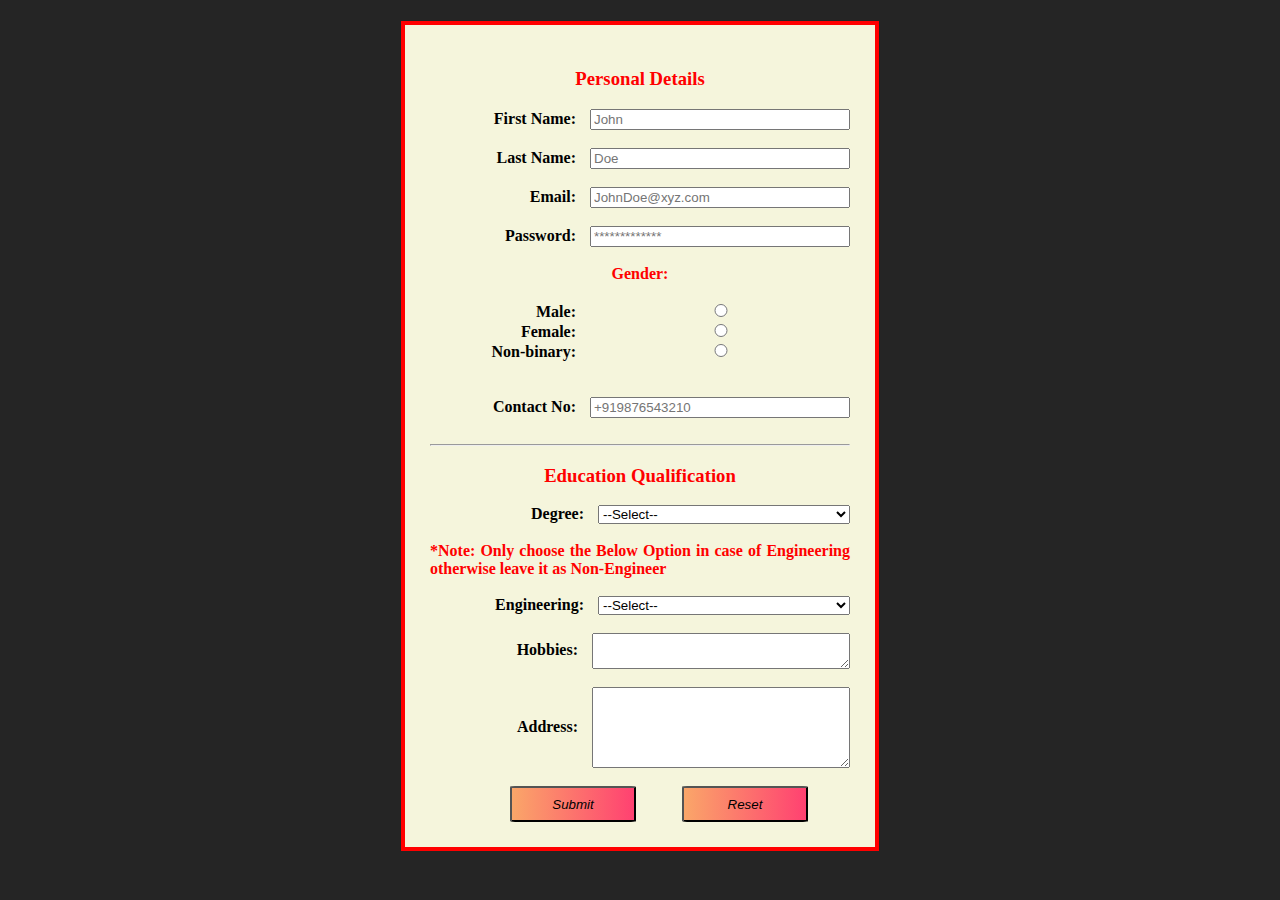
<file: index.html>
<!DOCTYPE html>
<html lang="en">

<head>
    <meta charset="UTF-8">
    <meta http-equiv="X-UA-Compatible" content="IE=edge">
    <meta name="viewport" content="width=device-width, initial-scale=1.0">
    <title>Document</title>
    <link rel="stylesheet" href="./styles.css">
    <style>
       
    </style>
</head>

<body>

    <div class="container">
        <form action="./suc.html">

            <h3>Personal Details</h3>
            <label for="Fname">First Name: </label>
            <input type="text" placeholder="John" id="Fname">
            <br><br>
            <label for="name">Last Name: </label>
            <input type="text" placeholder="Doe" id="name">
            <br><br>
            <label for="email">Email:</label>
            <input type="email" id="email" placeholder="JohnDoe@xyz.com">
            <br><br>
            <label for="pass">Password:</label>
            <input type="password" id="pass" placeholder="*************">
            <br><br>
            <strong> Gender: </strong> <br>
            <label for="male">Male: </label>
            <input type="radio"id="male " name="gender"><br>
            <label for="fMale">Female: </label>
            <input type="radio"id="fMale " name="gender"><br>
            <label for="nBinary">Non-binary: </label>
            <input type="radio"id="nBinary " name="gender"><br>
            <br><br>
            <label for="cNumber">Contact No: </label>
            <input type="text" placeholder="+919876543210">
            <br> <br>
            <hr>
            <h3>Education Qualification</h3>
            <label for="Degree">Degree:</label>
            <select name="Degree" id="Degree">
                <!-- <option value="Non-Engi"></option> -->
                <option>--Select--</option>
                <option>B.COM</option>
                <option>BSC</option>
                <option>BCA</option>
                <option>B.A</option>
                <option>Business</option>
                <option>Others</option>
            </select>
            <br> <br>
            <strong id="note">
                *Note: Only choose the Below Option in case of Engineering otherwise leave it as Non-Engineer</strong>
            <br>
            <label for="eng">Engineering: </label>
            <select name="Engineering" id="Eng">
                <option>--Select--</option>
                <option value="nEng">Non-Engineer</option>
                <option value="Civil">Civil</option>
                <option value="Mechanical">Mechanical</option>
                <option value="Electrical">Electrical</option>
                <option value="ECE">ECE</option>
                <option value="CSE">CSE</option>
                <option value="Bio-Tech">Bio-Tech</option>
            </select>
            <br><br>
            <label class="tArea" for="hobbie"> Hobbies:</label>
            <textarea name="Hobbies" id="hobbies" cols="30" rows="2"></textarea>
            <br><br>
            <label class="tArea" for="address">Address:</label>
            <textarea name="address" id="address" cols="30" rows="5"></textarea>
            <br> <br>
            <input type="submit">
            <input type="reset">
        </form>
    </div>


</body>

</html>
</file>
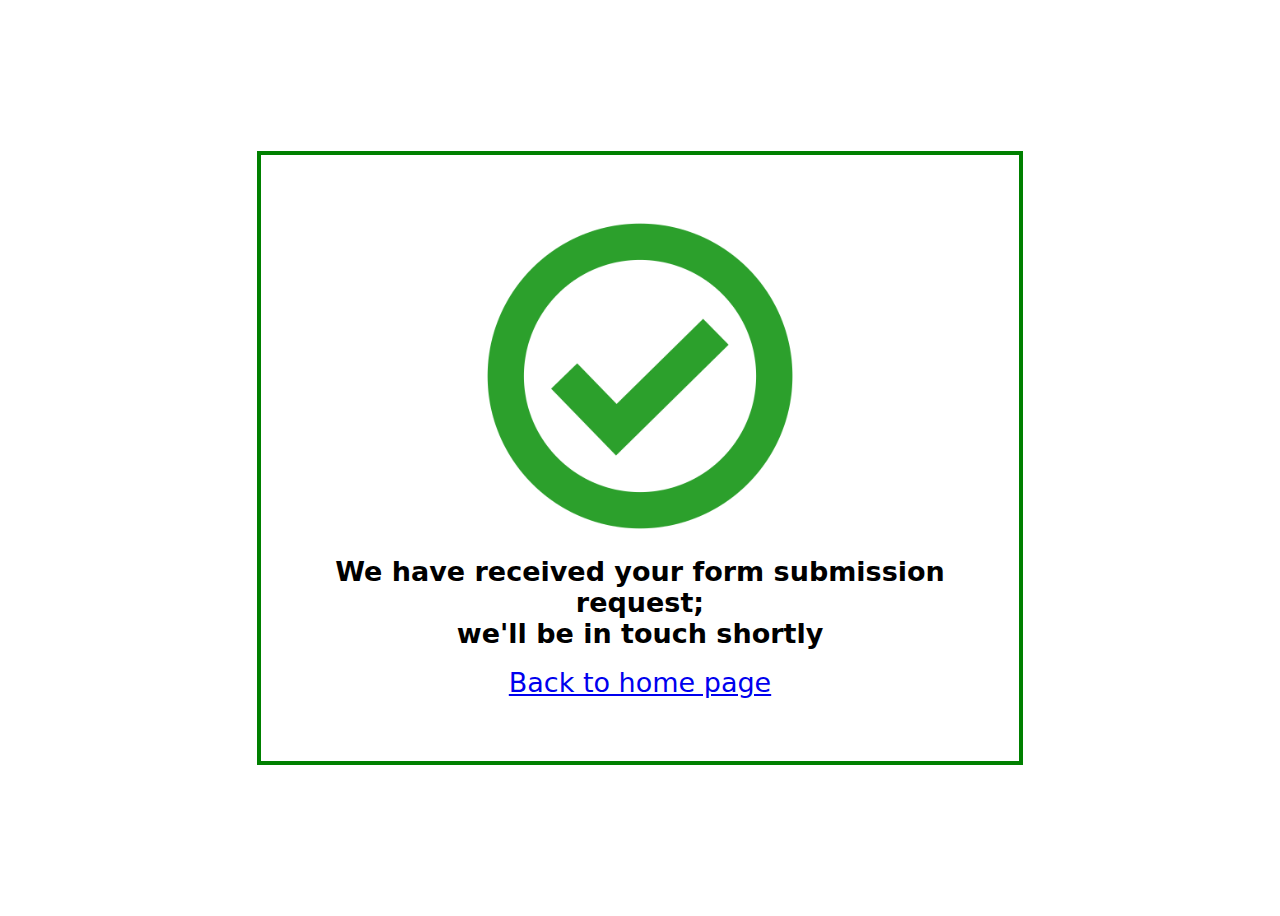
<file: suc.html>
<!DOCTYPE html>
<html lang="en">

<head>
    <meta charset="UTF-8">
    <meta http-equiv="X-UA-Compatible" content="IE=edge">
    <meta name="viewport" content="width=device-width, initial-scale=1.0">
    <title>Document</title>
    <style>
        *{
            font-family: system-ui, -apple-system, BlinkMacSystemFont, 'Segoe UI', Roboto, Oxygen, Ubuntu, Cantarell, 'Open Sans', 'Helvetica Neue', sans-serif;
        }
        div.container{
            width: 100%;
            display: flex;
            height: 100vh;
            align-items: center;

        }
        div.card {
            padding: 5%;
            width: 50%;
            display: inline-block;
            /* display: flex; */
            margin: 0 auto;
            border: 4px green solid;
            /* align-items: center; */
            text-align: center;
        }

        img {
            /* box-shadow: 2px 2px green; */
            object-fit: contain;
            display: inline-block;
            margin: 0 auto;
            width: 50%;
        }
        h1, a{
            font-size: 3vh;
            /* font-size: 100%; */
        }
    </style>
</head>

<body>
    <div class="container">
        <div class="card"> 
            <img src="./img/success.png" alt="success">
            <!-- <br> -->
        <h1>We have received your form submission request;<br> we'll be in touch shortly</h1>
        <a href="./index.html">Back to home page</a>
    </div>
    </div>

</body>

</html>
</file>
<file: styles.css>
body {
    background-color: rgb(37, 37, 37);
padding: 1%;
}

.container {
    
    background-color: beige;
    margin: auto;
    padding: 2%;
    border: 4px solid red;
    width: 420px;
}

form {
    text-align: right;


}

form label {
    padding-right: 10px;
    font-weight: bolder;
}


form input,
form textarea,
form select {
    width: 60%;
}

textarea {
    vertical-align: middle
}

form h3 {
    color: red;
    text-align: center;
    font-weight: bolder;
}

form #note {
    text-align: justify;
    color: red;
}

form strong {
    color: red;
    display: block;
    text-align: center;
}



input[type="reset"],
input[type="submit"] {
        background-image: linear-gradient(to right, rgb(250, 166, 105) ,rgb(255, 65, 113));
border-radius: 4%;
      font-style:oblique;
    float: none;
    padding: 2%;
    margin: 0%;
    margin-right: 10%;
    width: 30%;
}

input:hover,
textarea:hover,
select:hover {
    background-color: rgb(255, 255, 196);
}
</file>
